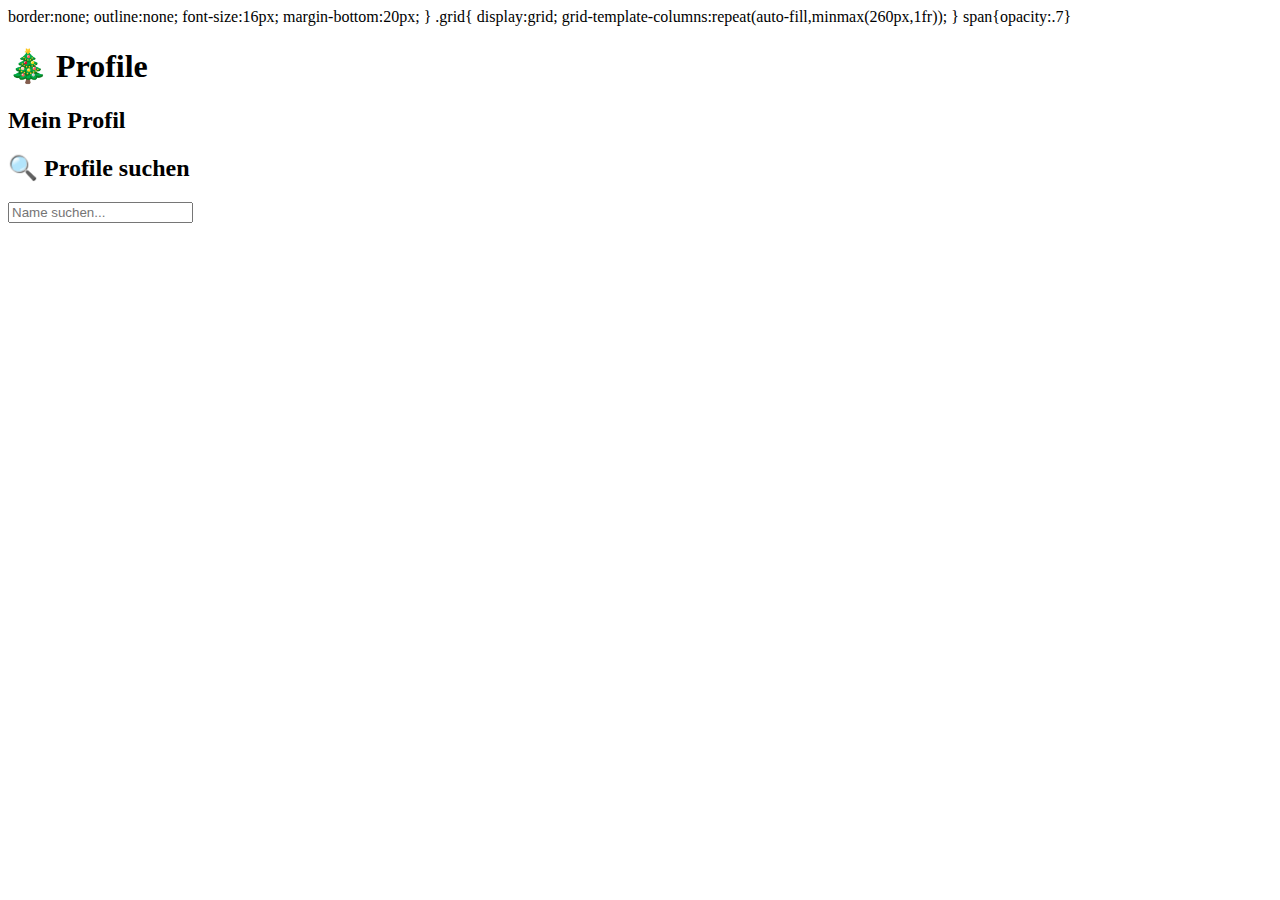
<file: erte.html>
<!DOCTYPE html>
border:none;
outline:none;
font-size:16px;
margin-bottom:20px;
}


.grid{
display:grid;
grid-template-columns:repeat(auto-fill,minmax(260px,1fr));
}


span{opacity:.7}
</style>
</head>
<body>


<h1>🎄 Profile</h1>


<div class="container">
<h2>Mein Profil</h2>
<div id="meineKarte"></div>


<h2>🔍 Profile suchen</h2>
<input id="suchfeld" placeholder="Name suchen..." oninput="suche()">
<div class="grid" id="liste"></div>
</div>


</body>
</html>
</file>
